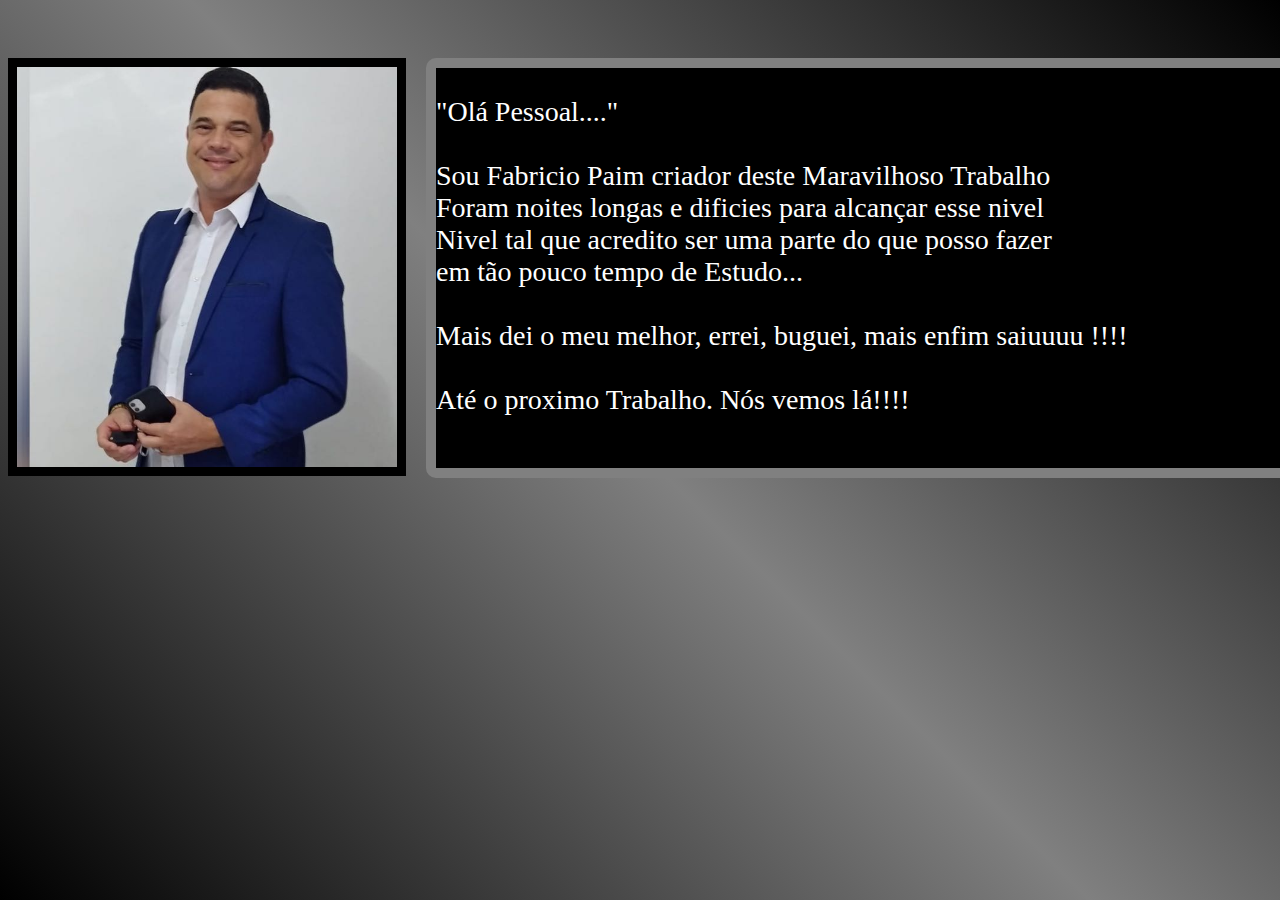
<file: Fabricio.html>
<!DOCTYPE html>
<html lang="pt-BR">
<head>
    <meta charset="UTF-8">
    <meta http-equiv="X-UA-Compatible" content="IE=edge">
    <meta name="viewport" content="width=device-width, initial-scale=1.0">
    <title>FABRICIO</title>
     <style>
           body{
               background-image: linear-gradient(45deg ,black ,gray ,black);
               background-attachment: fixed;
               background-repeat: no-repeat;
               content: "";
               display: flex;
            }   

           header{
                text-align: center;
                font-size: 50px;
                color: black;
                background-color: white;
                margin-bottom: 20px;
                border-radius: 10px;
                font-style: italic;
           }

           .Fabricio img{
               width: 380px;
               height: 400px;
               border: solid black 9px;
               margin-top: 50px;
           }

           .Materia article{
            background-color: black;
            color: white;
            border: solid gray 10px;
            border-radius: 10px;
            margin-top: 50px;
            margin-left: 20px;
            width: 100vh;
            height: 400px;
            font-size: 28px;
           }

     </style>



</head>
<body>
      
           
           <div class="Fabricio">
                <img src="./Imagens/Fabricio.png.jpg" alt="Fabricio" id="Fabricio">
           </div>

           <div class="Materia">
               <article>
                      <p>
                         "Olá Pessoal...."<br><br>

                          Sou Fabricio Paim criador deste Maravilhoso Trabalho <br>
                          Foram noites longas e dificies para alcançar esse nivel <br>
                          Nivel tal que acredito ser uma parte do que posso fazer <br>
                          em tão pouco tempo de Estudo...<br>
                          <br>
                          Mais dei o meu melhor, errei, buguei, mais enfim saiuuuu !!!!<br>
                          <br>
                          Até o proximo Trabalho. Nós vemos lá!!!!

                      </p>

                </article>
           </div>




</body>
</html>
</file>
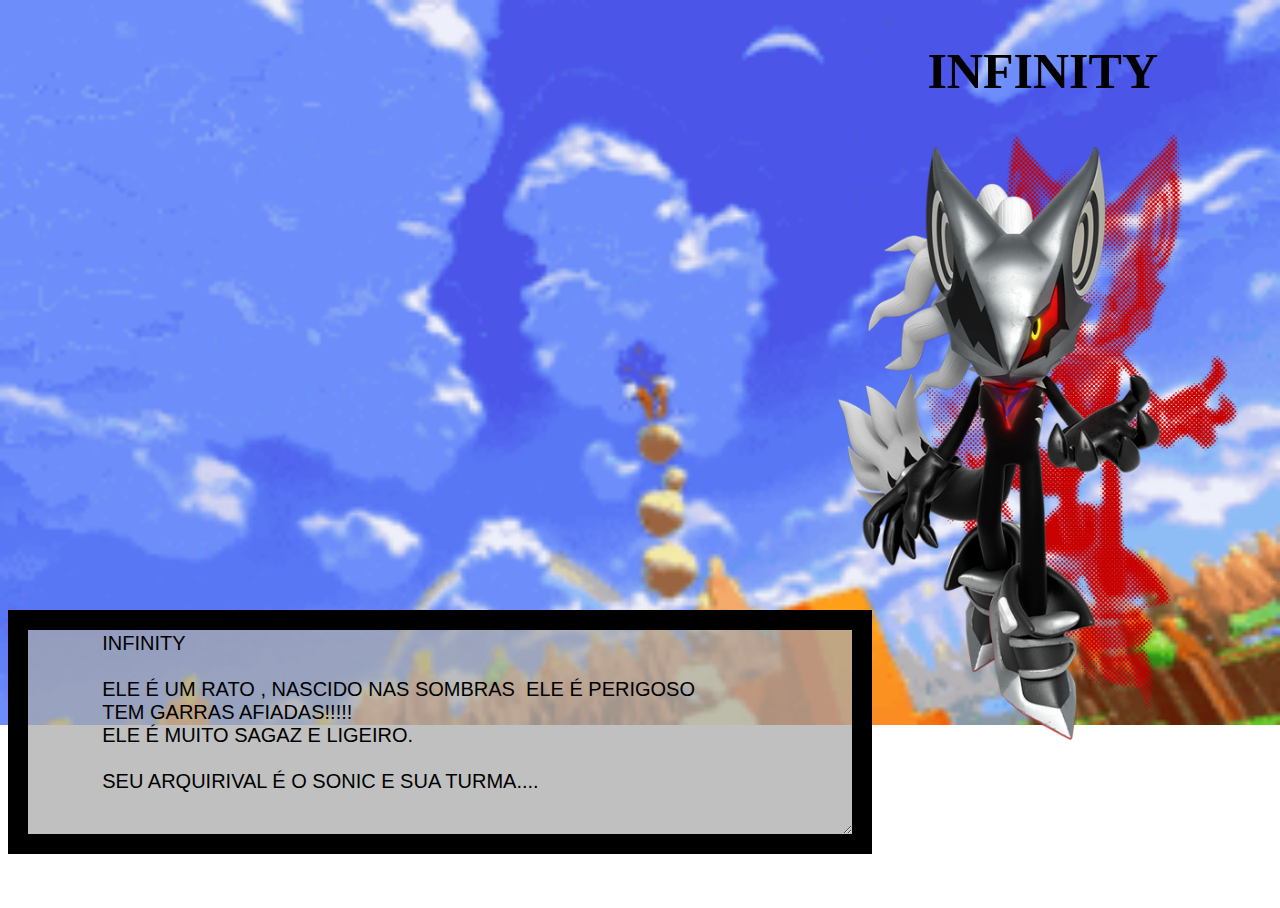
<file: Infinity.html>
<!DOCTYPE html>
<html lang="pt-BR">
<head>
    <meta charset="UTF-8">
    <meta http-equiv="X-UA-Compatible" content="IE=edge">
    <meta name="viewport" content="width=device-width, initial-scale=1.0">
    <title>INFINITY</title>
    <link rel="stylesheet" href="./CSS_Paginas/Infinity.css">
    
</head>
<body>
    <header class="titulo">
        <h1>INFINITY</h1>  
     </header>
  
         <dic class="Infinity">
                <img src="./Imagens/Infinity.png" alt="Infinity"  id="Infinity">                
         </div>
  
         <div class="Artigo">                 
            <textarea  rows="20" cols="50" maxlength="50" class="Caixa">
             INFINITY
  
             ELE É UM RATO , NASCIDO NAS SOMBRAS  ELE É PERIGOSO
             TEM GARRAS AFIADAS!!!!! 
             ELE É MUITO SAGAZ E LIGEIRO.
             
             SEU ARQUIRIVAL É O SONIC E SUA TURMA....
            </textarea>
         </div>
    
    
</body>
</html>
</file>
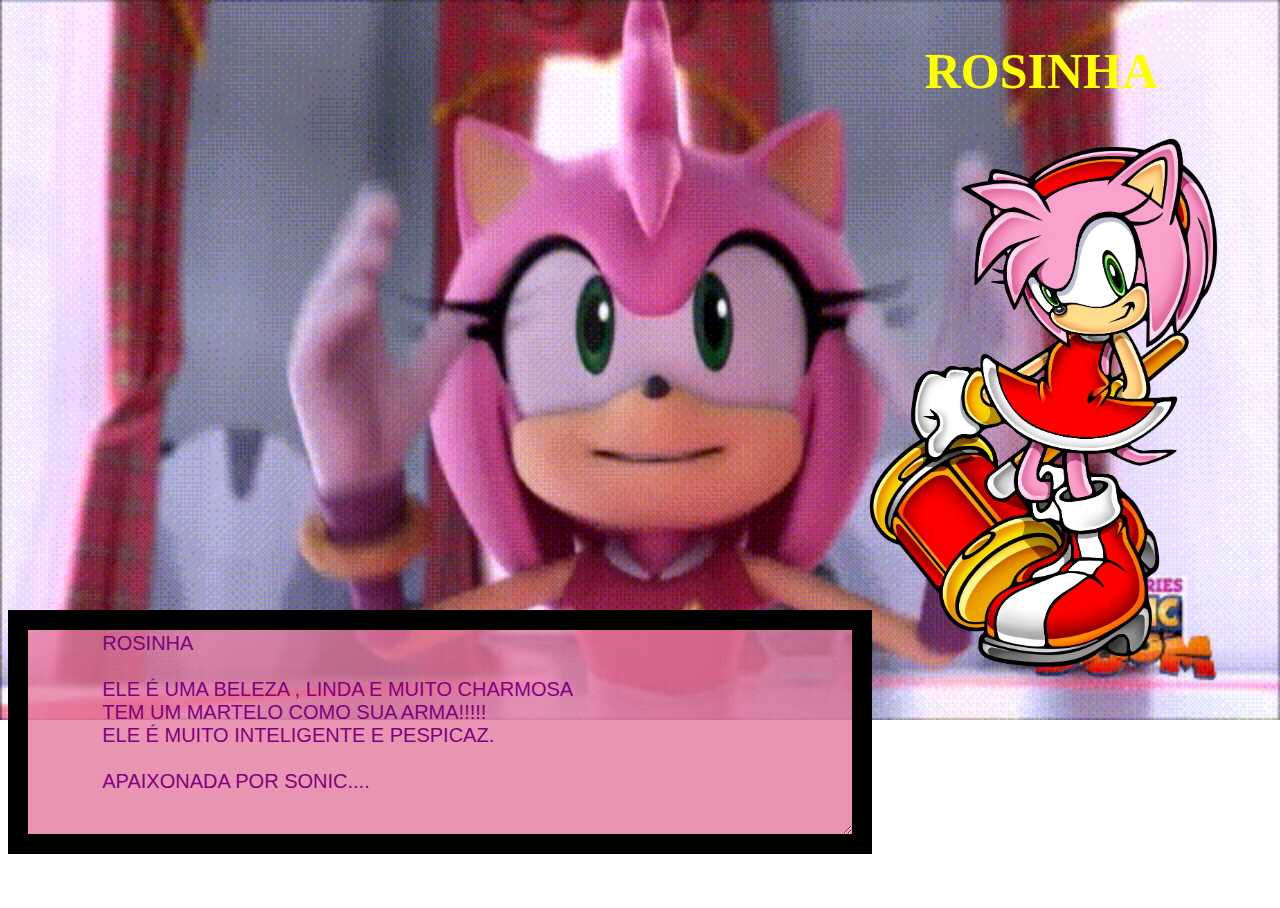
<file: Rosinha.html>
<!DOCTYPE html>
<html lang="pt-BR">
<head>
    <meta charset="UTF-8">
    <meta http-equiv="X-UA-Compatible" content="IE=edge">
    <meta name="viewport" content="width=device-width, initial-scale=1.0">
    <title>Rosinha</title>
    <link rel="stylesheet" href="./CSS_Paginas/Rosinha.css">
    

</head>
<body>
    <header class="titulo">
        <h1>ROSINHA</h1>  
     </header>
  
         <dic class="Rosinha">
                <img src="./Imagens/Rosinha.png" alt="SONIC"  id="Rosinha">                
         </div>
  
         <div class="Artigo">                 
            <textarea  rows="20" cols="50" maxlength="50" class="Caixa">
             ROSINHA
  
             ELE É UMA BELEZA , LINDA E MUITO CHARMOSA
             TEM UM MARTELO COMO SUA ARMA!!!!! 
             ELE É MUITO INTELIGENTE E PESPICAZ.
             
             APAIXONADA POR SONIC....
            </textarea>
         </div>
    
    
</body>
</html>
</file>
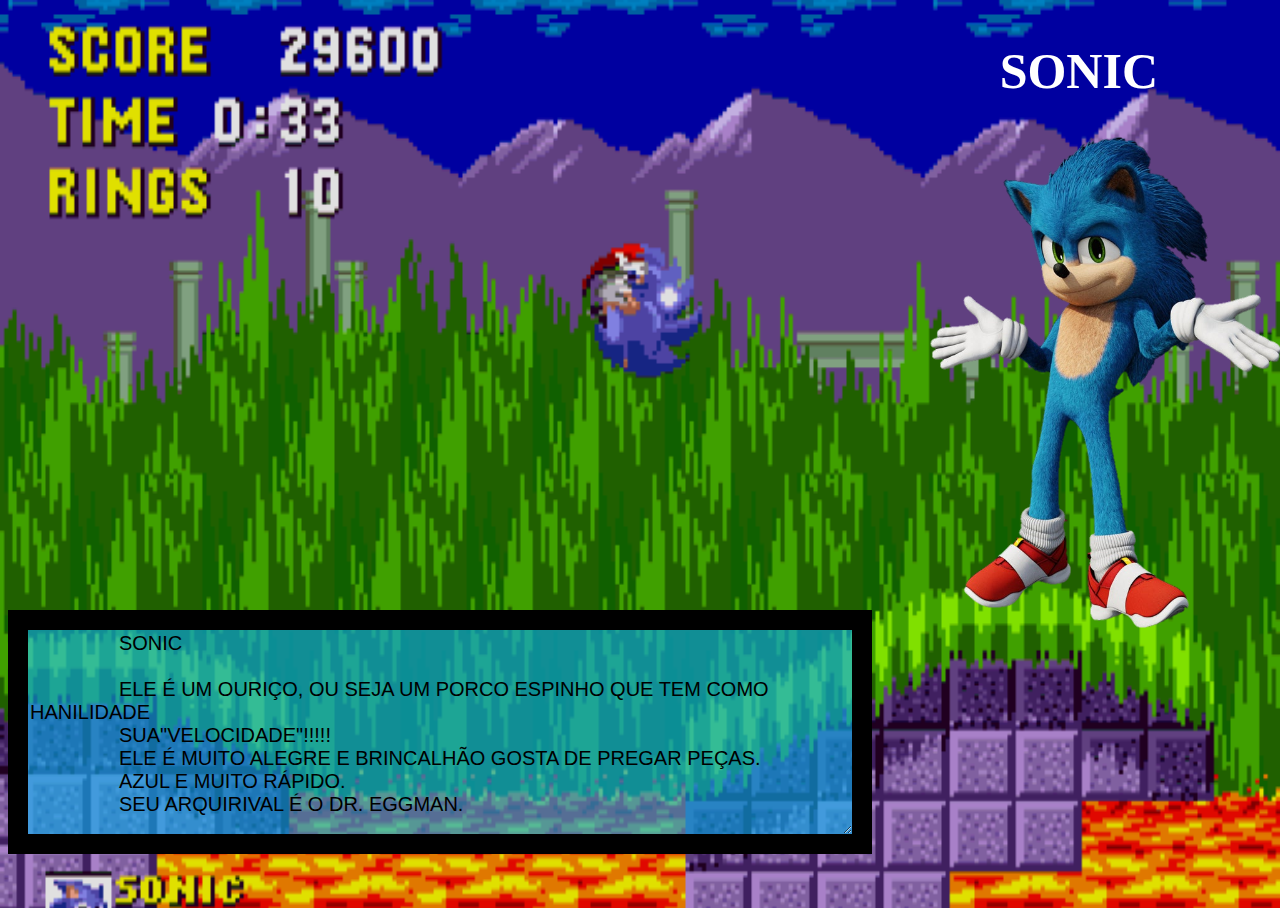
<file: Sonic.html>
<!DOCTYPE html>
<html lang="pt-BR">
<head>
    <meta charset="UTF-8">
    <meta http-equiv="X-UA-Compatible" content="IE=edge">
    <meta name="viewport" content="width=device-width, initial-scale=1.0">
    <title>SONIC</title>
    <link rel="stylesheet" href="./CSS_Paginas/Sonic.css">

</head>
<body>
        <header class="titulo">
           <h1>SONIC</h1>  
        </header>
    
            <dic class="Sonic">
                   <img src="./Imagens/Sonic.png" alt="SONIC"  id="Sonic">                
            </div>

            <div class="Artigo">                 
               <textarea  rows="20" cols="50" maxlength="50" class="Caixa">
                SONIC  

                ELE É UM OURIÇO, OU SEJA UM PORCO ESPINHO QUE TEM COMO HANILIDADE
                SUA"VELOCIDADE"!!!!! 
                ELE É MUITO ALEGRE E BRINCALHÃO GOSTA DE PREGAR PEÇAS.
                AZUL E MUITO RÁPIDO.
                SEU ARQUIRIVAL É O DR. EGGMAN.
               </textarea>
            </div>

    
</body>
</html>
</file>
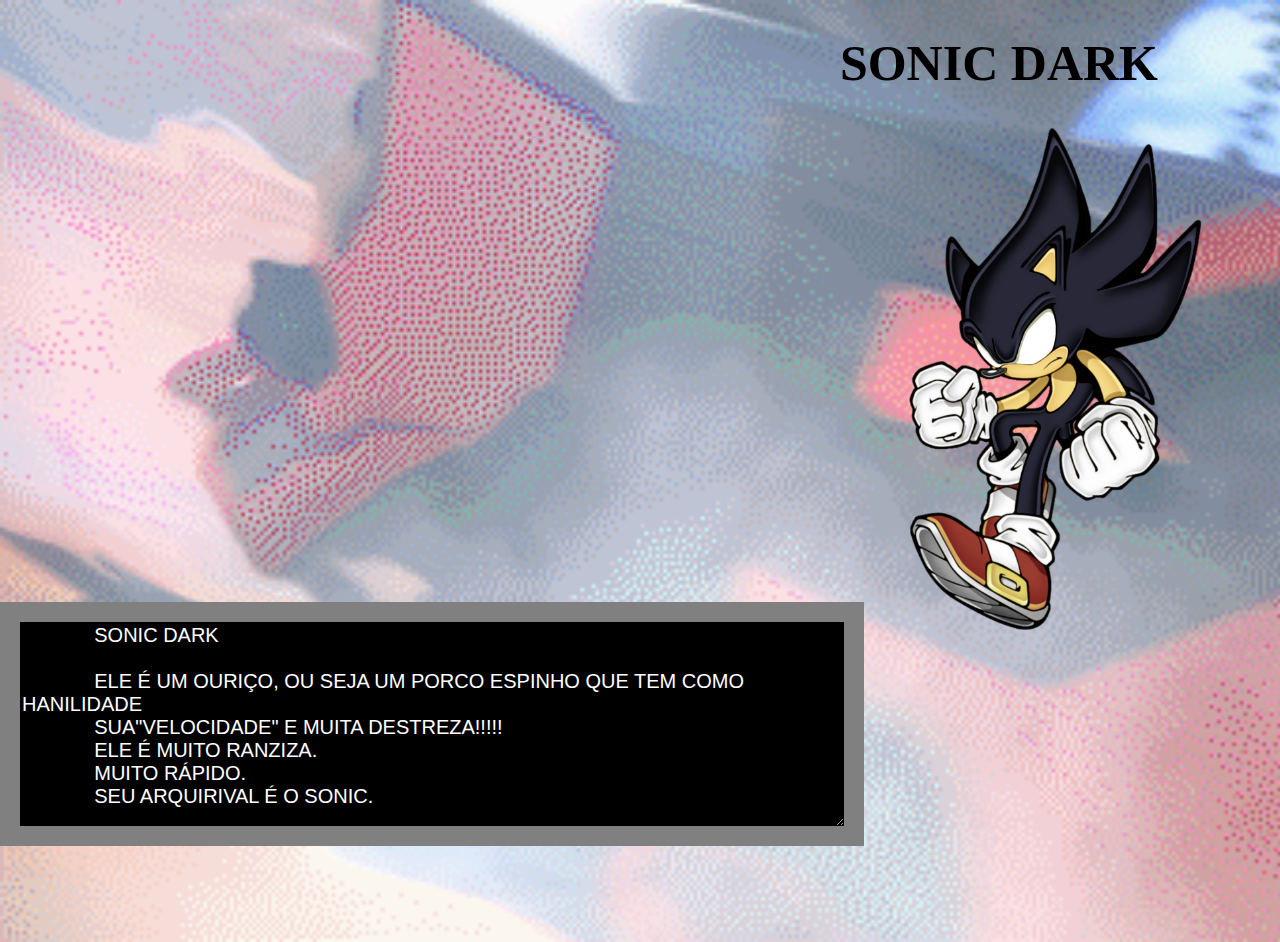
<file: Sonic_Dark.html>
<!DOCTYPE html>
<html lang="pt-BR">
<head>
    <meta charset="UTF-8">
    <meta http-equiv="X-UA-Compatible" content="IE=edge">
    <meta name="viewport" content="width=device-width, initial-scale=1.0">
    <title>SONIC DARK</title>
    <link rel="stylesheet" href="./CSS_Paginas/Sonic_Dark.css">


</head>
<body>
    <header class="titulo">
        <h1>SONIC DARK</h1>  
     </header>
 
         <dic class="Sonic_Dark">
                <img src="./Imagens/Sonic_Dark.png" alt="SONIC"  id="Sonic_Dark">                
         </div>

         <div class="Artigo">                 
            <textarea  rows="20" cols="50" maxlength="50" class="Caixa">
             SONIC DARK  

             ELE É UM OURIÇO, OU SEJA UM PORCO ESPINHO QUE TEM COMO HANILIDADE
             SUA"VELOCIDADE" E MUITA DESTREZA!!!!! 
             ELE É MUITO RANZIZA.
             MUITO RÁPIDO.
             SEU ARQUIRIVAL É O SONIC.
            </textarea>
         </div>

     
    
</body>
</html>
</file>
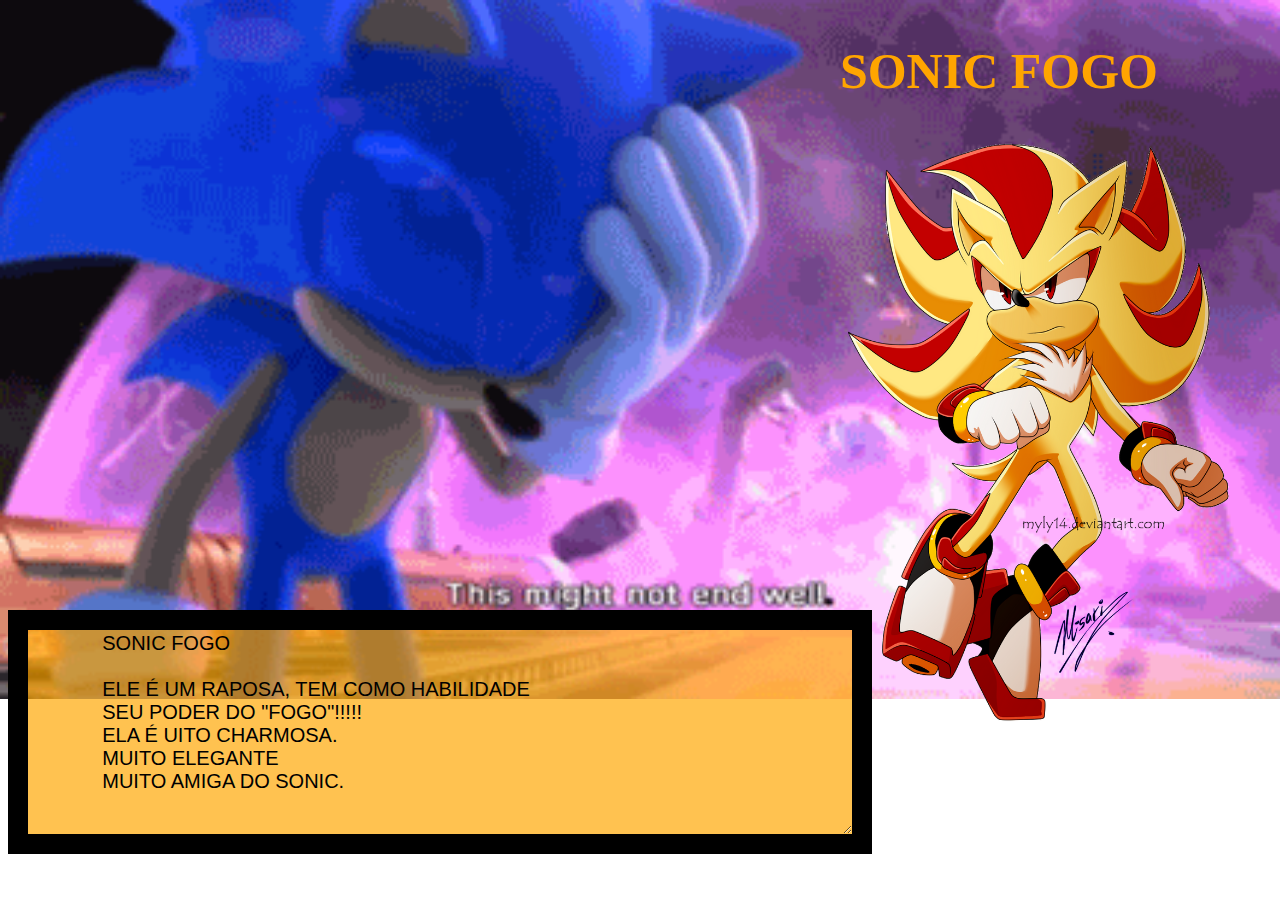
<file: Sonic_Fogo.html>
<!DOCTYPE html>
<html lang="pt-BR">
<head>
    <meta charset="UTF-8">
    <meta http-equiv="X-UA-Compatible" content="IE=edge">
    <meta name="viewport" content="width=device-width, initial-scale=1.0">
    <title>SONIC FOGO</title>
    <link rel="stylesheet" href="./CSS_Paginas/Sonic_Fogo.css">
    

</head>
<body>
    <header class="titulo">
        <h1>SONIC FOGO</h1>  
     </header>
  
         <dic class="Sonic_Fogo">
                <img src="./Imagens/Sonic_Fogo.png" alt="SONIC"  id="Sonic_Fogo">                
         </div>
  
         <div class="Artigo">                 
            <textarea  rows="20" cols="50" maxlength="50" class="Caixa">
             SONIC FOGO
  
             ELE É UM RAPOSA, TEM COMO HABILIDADE
             SEU PODER DO "FOGO"!!!!! 
             ELA É UITO CHARMOSA.
             MUITO ELEGANTE
             MUITO AMIGA DO SONIC.
            </textarea>
         </div>
    
</body>
</html>
</file>
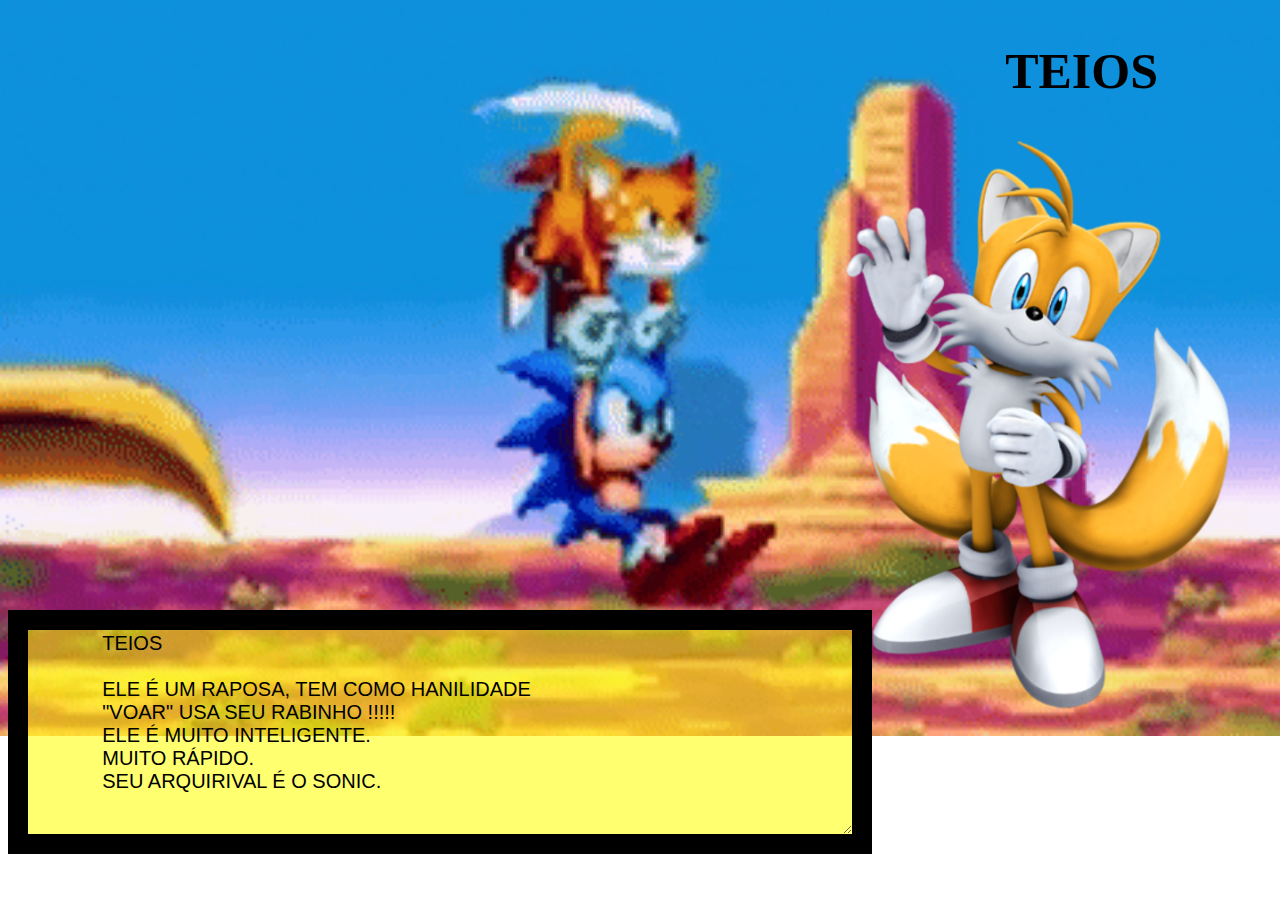
<file: Teios.html>
<!DOCTYPE html>
<html lang="pt-BR">
<head>
    <meta charset="UTF-8">
    <meta http-equiv="X-UA-Compatible" content="IE=edge">
    <meta name="viewport" content="width=device-width, initial-scale=1.0">
    <title>TEIOS</title>
    <link rel="stylesheet" href="./CSS_Paginas/Teios.css">

</head>
<body>
          
    <header class="titulo">
        <h1>TEIOS</h1>  
     </header>
  
         <dic class="Teios">
                <img src="./Imagens/Teios.png" alt="SONIC"  id="Teios">                
         </div>
  
         <div class="Artigo">                 
            <textarea  rows="20" cols="50" maxlength="50" class="Caixa">
             TEIOS
  
             ELE É UM RAPOSA, TEM COMO HANILIDADE
             "VOAR" USA SEU RABINHO !!!!! 
             ELE É MUITO INTELIGENTE.
             MUITO RÁPIDO.
             SEU ARQUIRIVAL É O SONIC.
            </textarea>
         </div>
  
  
    
</body>
</html>
</file>
<file: CSS_Paginas/Infinity.css>
body{
    background-image: url(../Imagens_de_Fundo/Fundo007.gif);
    background-repeat: no-repeat;
    background-size: cover;
    position: absolute; 
    height: 100vh; 
    width: 100%;  
 }
 
 .titulo{
      color: black; 
      font-size: 25px;
      text-align: right;
      padding-right: 130px;
 }
 
 #Infinity{
     width:400px;
     float: right;
     padding-right:50px;            
 }
 
 .Artigo{
    bottom: 0;
    left: 0;
    position: absolute;
    padding-bottom: 50px;
 }
 
 .Caixa{
     left: 0;
     bottom: 0;
     border: solid black 20px;
     font-size: 20px;
     color: black;
     font-family: Impact, Haettenschweiler, 'Arial Narrow Bold', sans-serif;
     height: 200px;
     width: 820px;
     background-color:rgba(169, 169, 169, 0.733)
 }
</file>
<file: CSS_Paginas/Rosinha.css>
body{
    background-image: url(../Imagens_de_Fundo/Fundo008.gif);
    background-repeat: no-repeat;
    background-size: cover;
    position: absolute; 
    height: 100vh; 
    width: 100%;  
 }
 
 .titulo{
      color: yellow; 
      font-size: 25px;
      text-align: right;
      padding-right: 130px;
 }
 
 #Rosinha{
     width:380px;
     float: right;
     padding-right: 50px;            
 }
 
 .Artigo{
    bottom: 0;
    left: 0;
    position: absolute;
    padding-bottom: 50px;
 }
 
 .Caixa{
     left: 0;
     bottom: 0;
     border: solid black 20px;
     font-size: 20px;
     color: purple;
     font-family: Impact, Haettenschweiler, 'Arial Narrow Bold', sans-serif;
     height: 200px;
     width: 820px;
     background-color:rgba(228, 121, 157, 0.801)
 }
</file>
<file: CSS_Paginas/Sonic.css>
body{
   background-image: url(../Imagens_de_Fundo/Fundo001.gif);
   background-repeat: no-repeat;
   background-size: cover; 
   position: absolute;
   height: 100vh; 
   width: 100%;  
}

.titulo{
     color: white;
     font-size: 25px;
     text-align: right;
     padding-right: 130px;
        
}

#Sonic{
    width:400px;
    float: right;            
}

.Artigo{
   bottom: 0;
   left: 0;
   position: absolute;
   padding-bottom: 50px;
}

.Caixa{
    left: 0;
    bottom: 0;
    border: solid black 20px;
    font-size: 20px;
    color: black;
    font-family: Impact, Haettenschweiler, 'Arial Narrow Bold', sans-serif;
    height: 200px;
    width: 820px;
    background-color: rgba(9, 168, 231, 0.644);
}
</file>
<file: CSS_Paginas/Sonic_Dark.css>
body{
    background-image: url(../Imagens_de_Fundo/Fundo003.gif);
    background-repeat: no-repeat;
    background-size: cover; 
    height: 100vh; 
    width: 100%;  
 }
 
 .titulo{
      color: black; 
      font-size: 25px;
      text-align: right;
      padding-right: 130px;
 }
 
 #Sonic_Dark{
     width:320px;
     float: right;
     padding-right: 80px;            
 }
 
 .Artigo{
    bottom: 0;
    left: 0;
    position: absolute;
    padding-bottom: 50px;
 }
 
 .Caixa{
     left: 0;
     bottom: 0;
     border: solid gray 20px;
     font-size: 20px;
     color: white;
     font-family: Impact, Haettenschweiler, 'Arial Narrow Bold', sans-serif;
     height: 200px;
     width: 820px;
     background-color:black;
 }
</file>
<file: CSS_Paginas/Sonic_Fogo.css>
body{
    background-image: url(../Imagens_de_Fundo/Fundo006.gif);
    background-repeat: no-repeat;
    background-size: cover;
    position: absolute; 
    height: 100vh; 
    width: 100%;  
 }
 
 .titulo{
      color: orange; 
      font-size: 25px;
      text-align: right;
      padding-right: 130px;
 }
 
 #Sonic_Fogo{
     width:400px;
     float: right;
     padding-right: 50px;            
 }
 
 .Artigo{
    bottom: 0;
    left: 0;
    position: absolute;
    padding-bottom: 50px;
 }
 
 .Caixa{
     left: 0;
     bottom: 0;
     border: solid black 20px;
     font-size: 20px;
     color: black;
     font-family: Impact, Haettenschweiler, 'Arial Narrow Bold', sans-serif;
     height: 200px;
     width: 820px;
     background-color:rgba(255, 166, 0, 0.685)
 }
</file>
<file: CSS_Paginas/Teios.css>
body{
    background-image: url(../Imagens_de_Fundo/Fundo005.gif);
    background-repeat: no-repeat;
    background-size: cover;
    position: absolute; 
    height: 100vh; 
    width: 100%;  
 }
 
 .titulo{
      color: black; 
      font-size: 25px;
      text-align: right;
      padding-right: 130px;
 }
 
 #Teios{
     width:400px;
     float: right;
     padding-right: 50px;            
 }
 
 .Artigo{
    bottom: 0;
    left: 0;
    position: absolute;
    padding-bottom: 50px;
 }
 
 .Caixa{
     left: 0;
     bottom: 0;
     border: solid black 20px;
     font-size: 20px;
     color: black;
     font-family: Impact, Haettenschweiler, 'Arial Narrow Bold', sans-serif;
     height: 200px;
     width: 820px;
     background-color:rgba(255, 255, 0, 0.562);
 }
</file>
